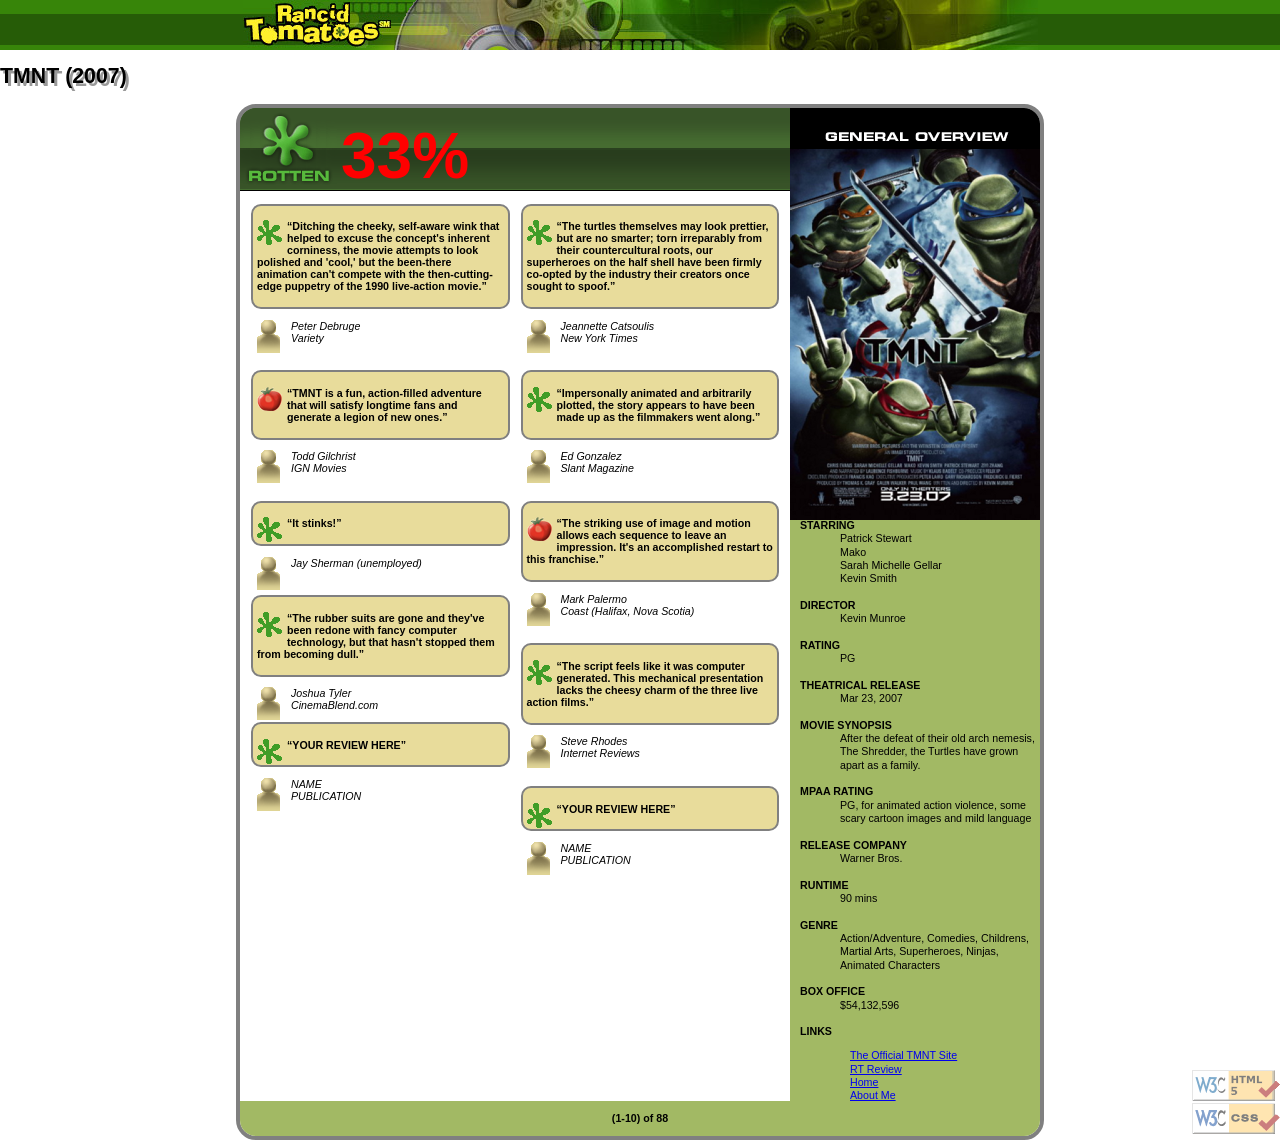
<file: lab_03/index.html>
<!DOCTYPE html>
<html lang="en">
	<head>
		<title>TMNT - Rancid Tomatoes</title>

		<meta charset="utf-8" />
        <meta name="viewport" content="width=device-width, initial-scale=1">
		<link href="movie.css" type="text/css" rel="stylesheet" />
        <link rel="shortcut icon" href="./images/rotten.gif" type="image/x-icon">
	</head>

	<body>
		<div class="h1backgroundimage">
			<img id="headerimage" src="./images/banner.png" alt="Rancid Tomatoes" />
		</div>

		<h1 id="movienameheader">TMNT (2007)</h1>

        <main>
            <div class="ratingandreviews"> 

                <div class="h2backgroundimage">
                    <img src="./images/rottenbig.png" alt="Rotten" /> <span id="ratingpercentage">33%</span> 
                </div>

                <div class="review1">
                    <div class="reviewandreviewer">
                        <div class="reviews">
                            <p>
                            <img class="icon" src="./images/rotten.gif" alt="Rotten" />
                            <q >Ditching the cheeky, self-aware wink that helped to excuse the concept's inherent corniness, the movie attempts to look polished and 'cool,' but the been-there animation can't compete with the then-cutting-edge puppetry of the 1990 live-action movie.</q>
                        </p>
                        
                        </div>
                        <p>
                            <img class="icon" src="./images/critic.gif" alt="Critic" /><p class="reviewers">Peter Debruge <br /><span>Variety</span>
                                </p>
                            
                        

                    </div>
                    
                    <div class="reviewandreviewer">
                        <div class="reviews">
                            <p>
                                <img class="icon" src="./images/fresh.gif" alt="Fresh" />
                                <q >TMNT is a fun, action-filled adventure that will satisfy longtime fans and generate a legion of new ones.</q>
                            </p>
                        </div>
    
                        <p>
                            <img class="icon" src="./images/critic.gif" alt="Critic" /><p class="reviewers">Todd Gilchrist <br /><span>IGN Movies</span></p>
                            
                            
                        
                    </div>
                    
                    <div class="reviewandreviewer">
                        <div class="reviews">
                            <p >
                                <img class="icon" src="./images/rotten.gif" alt="Rotten" />
                                <q>It stinks!</q>
                            </p>
                        </div>
                        <p>
                            <img class="icon" src="./images/critic.gif" alt="Critic" /><p class="reviewers">Jay Sherman (unemployed)</p>
                            
                        
                    </div>
            
                    <div >
                        <div class="reviews">
                            <p>
                                <img class="icon" src="./images/rotten.gif" alt="Rotten" />
                                <q>The rubber suits are gone and they've been redone with fancy computer technology, but that hasn't stopped them from becoming dull.</q>
                            </p>
                        </div>
                        <p>
                        <img class="icon" src="./images/critic.gif" alt="Critic" /><p class="reviewers">Joshua Tyler <br /><span>CinemaBlend.com</span>
                        </p>
                    </div>

                    <div class="reviewandreviewer">
                        <div class="reviews">
                            <p>
                                <img class="icon" src="./images/rotten.gif" alt="Rotten" />
                                <q >YOUR REVIEW HERE</q>
                            </p>
                        </div>
                
                        
                        <p>
                            <img class="icon" src="./images/critic.gif" alt="Critic" /><p class="reviewers">NAME <br /><span>PUBLICATION</span></p>
                            
                            
                        
                    </div>
                </div>


                <div class="review2">
                    <div class="reviewandreviewer">
                        <div class="reviews">
                            <p>
                                <img class="icon" src="./images/rotten.gif" alt="Rotten" />
                                <q >The turtles themselves may look prettier, but are no smarter; torn irreparably from their countercultural roots, our superheroes on the half shell have been firmly co-opted by the industry their creators once sought to spoof.</q>
                            </p>
                        </div>
                        <p>
                            <img class="icon" src="./images/critic.gif" alt="Critic" /><p class="reviewers">Jeannette Catsoulis <br /><span>New York Times</span></p>
                    </div>
                    <div class="reviewandreviewer">
                        <div class="reviews">
                            <p>
                                <img class="icon" src="./images/rotten.gif" alt="Rotten" />
                                <q >Impersonally animated and arbitrarily plotted, the story appears to have been made up as the filmmakers went along.</q>
                            </p>
                        </div>
                        <p>
                            <img class="icon" src="./images/critic.gif" alt="Critic" /><p class="reviewers">Ed Gonzalez <br />
                               <span>Slant Magazine</span> </p>
                            
                       
                    </div>
                    <div class="reviewandreviewer">
                        <div class="reviews">
                            <p>
                                <img class="icon" src="./images/fresh.gif" alt="Fresh" />
                                <q >The striking use of image and motion allows each sequence to leave an impression. It's an accomplished restart to this franchise.</q>
                            </p>
                        </div>
                        <p>
                            <img class="icon" src="./images/critic.gif" alt="Critic" /><p class="reviewers">Mark Palermo <br />
                                <span>Coast (Halifax, Nova Scotia)</span></p>
                            
                       
                    </div>

                    <div class="reviewandreviewer">
                        <div class="reviews">
                            <p>
                                <img class="icon" src="./images/rotten.gif" alt="Rotten" />
                                <q >The script feels like it was computer generated. This mechanical presentation lacks the cheesy charm of the three live action films.</q>
                            </p>
                        </div>
                        <p>
                            <img class="icon" src="./images/critic.gif" alt="Critic" /><p class="reviewers">Steve Rhodes <br /><span>Internet Reviews</span></p>
                            
                            
                    
                    </div>
                    <div class="reviewandreviewer">
                        <div class="reviews">
                            <p>
                                <img class="icon" src="./images/rotten.gif" alt="Rotten" />
                                <q >YOUR REVIEW HERE</q>
                            </p>
                        </div>
                        <p>
                            <img class="icon" src="./images/critic.gif" alt="Critic" /><p class="reviewers">NAME <br /><span>PUBLICATION</span>
                                </p>
                            
                        
                    </div>
                    
                
            
                    
                </div>
            </div>
            <div id="background">

            </div>
                
                    <img class="overviewimage" src="./images/overview.png" alt="general overview" />
                
                    <dl>
                        <dt >STARRING</dt>
                        <dd>Patrick Stewart <br /> Mako <br /> Sarah Michelle Gellar <br /> Kevin Smith</dd>
            
                        <dt>DIRECTOR</dt>
                        <dd>Kevin Munroe</dd>
            
                        <dt>RATING</dt>
                        <dd>PG</dd>
            
                        <dt>THEATRICAL RELEASE</dt>
                        <dd>Mar 23, 2007</dd>
            
                        <dt>MOVIE SYNOPSIS</dt>
                        <dd>After the defeat of their old arch nemesis, The Shredder, the Turtles have grown apart as a family.</dd>
            
                        <dt>MPAA RATING</dt>
                        <dd>PG, for animated action violence, some scary cartoon images and mild language</dd>
            
                        <dt>RELEASE COMPANY</dt>
                        <dd>Warner Bros.</dd>
            
                        <dt>RUNTIME</dt>
                        <dd>90 mins</dd>
            
                        <dt>GENRE</dt>
                        <dd>Action/Adventure, Comedies, Childrens, Martial Arts, Superheroes, Ninjas, Animated Characters</dd>
            
                        <dt>BOX OFFICE</dt>
                        <dd>$54,132,596</dd>
            
                        <dt>LINKS</dt>
                        <dd>
                            <ul class="overviewlink">
                                <li><a href="http://www.ninjaturtles.com/">The Official TMNT Site</a></li>
                                <li><a href="http://www.rottentomatoes.com/m/teenage_mutant_ninja_turtles/">RT Review</a></li>
                                <li><a href="https://heranaregawi.github.io/HeranAregawi/" target="blank">Home</a></li>
                                <li><a href="https://heranaregawi.github.io/HeranAregawi/aboutme/" target="blank">About Me</a></li>
                            </ul>
                        </dd>

                    </dl>
                    
                
            
            <div class="overeviewfooter">
                <p> (1-10) of 88</p>
            </div>
            
        </main> 
        <footer>
            <div>
                <a href="https://validator.w3.org/nu/?doc=https%3A%2F%2Fheranaregawi.github.io%2FHeranAregawi%2Fhw2%2F" target="balnk"><img src="images/w3c-html.png" alt="Valid HTML5" /></a> <br />
                <a href="https://jigsaw.w3.org/css-validator/validator?uri=https%3A%2F%2Fheranaregawi.github.io%2FHeranAregawi%2Faboutme%2Fcss%2Fstyleme.css&profile=css3svg&usermedium=all&warning=1&vextwarning=&lang=en" target="blank"><img src="images/w3c-css.png" alt="Valid CSS" /></a>
            </div>
        </footer>
		
		
		
	</body>
</html>
</file>
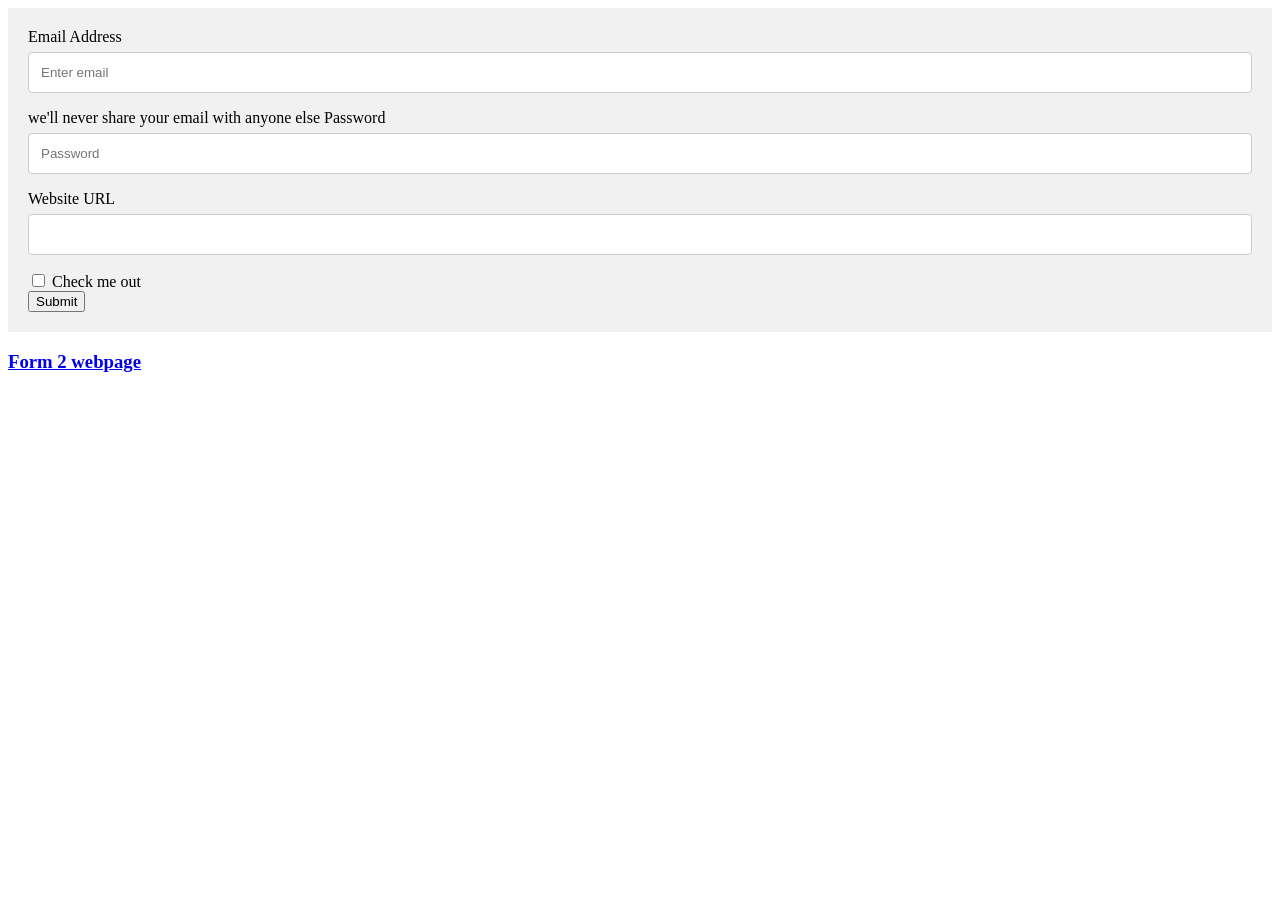
<file: lab_04/index.html>
<!DOCTYPE html>
<html lang="en">
<head>
    <meta charset="UTF-8">
    <meta http-equiv="X-UA-Compatible" content="IE=edge">
    <meta name="viewport" content="width=device-width, initial-scale=1.0">
    <title>Document</title>
    <link rel="stylesheet" href="form1.css">
</head>
<body>
    <div class="container">
    <form action="">
        <label >Email Address</label>
        <input class="input"  type="email" placeholder="Enter email">
        <label >we'll never share your email with anyone else</label>
        <label >Password</label>
        <input class="input"  type="password" name="password" placeholder="Password" pattern="(?=.*\d)(?=.*[a-z])(?=.*[A-Z]).{10,}">
        <label >Website URL</label>
        <input class="input" type="URL" pattern="https?://.+">
        <input type="checkbox" name="checkbox"> <span>Check me out</span> 
        <br>
        <button>Submit</button>
    </form>
</div>
<h3>
    <a href="form2.html">Form 2 webpage</a>
</h3>
</body>
</html>
</file>
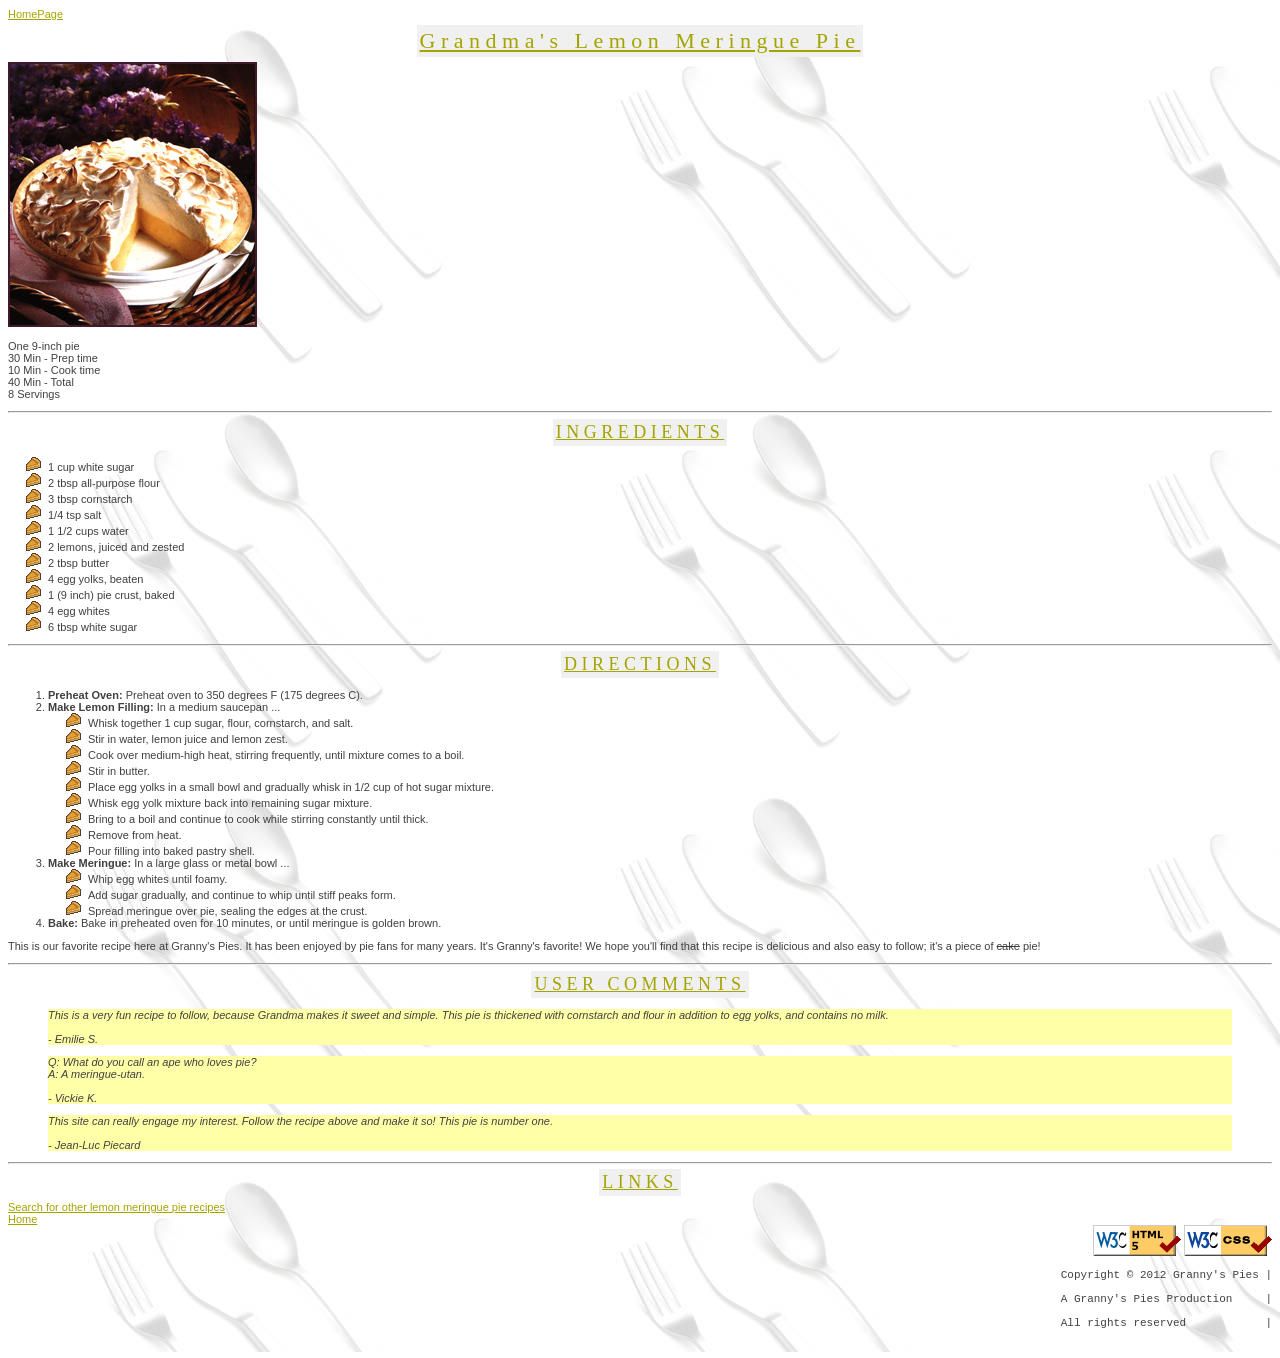
<file: LAB-2/lab-2.html>
<!-- Author: Frena Mhretab
Extra Features;
Background, Favicon, Pie Bullet, Wide Headings, Tight Heading Backgroud -->

<!DOCTYPE html>

<html lang="en">

<head>
<meta charset="utf-8">
<meta http-equiv="X-UA-Compatible" content="IE=edge">
<title>Grandma's Lemon Meringue Pie</title>
<meta name="description" content="">
<meta name="viewport" content="width=device-width, initial-scale=1">
<link rel="icon" href="./images/pie.jpg" type="image/x-icon">
<link rel="stylesheet" href="./style-2.css">
<a href="../index.html">HomePage</a>
</head>
<body>
<h1>Grandma's Lemon Meringue Pie</h1>
<img alt="lemon meringue pie" src="./images/pie.jpg" />
<p>
    One 9-inch pie <br> 30 Min - Prep time <br> 10 Min - Cook time <br> 40 Min - Total <br> 8 Servings
</p>
<hr>
<h2>INGREDIENTS</h2>
<ul>
    <li>1 cup white sugar</li>
    <li>2 tbsp all-purpose flour</li>
    <li>3 tbsp cornstarch</li>
    <li>1/4 tsp salt</li>
    <li>1 1/2 cups water</li>
    <li>2 lemons, juiced and zested</li>
    <li>2 tbsp butter</li>
    <li>4 egg yolks, beaten</li>
    <li>1 (9 inch) pie crust, baked</li>
    <li>4 egg whites</li>
    <li>6 tbsp white sugar</li>
</ul>
<hr>
<h2>DIRECTIONS</h2>
<ol>
    <li><strong>Preheat Oven:</strong> Preheat oven to 350 degrees F (175 degrees C).</li>
    <li><strong>Make Lemon Filling:</strong> In a medium saucepan ...
        <ul>
            <li>Whisk together 1 cup sugar, flour, cornstarch, and salt.</li>
            <li>Stir in water, lemon juice and lemon zest.</li>
            <li>Cook over medium-high heat, stirring frequently, until mixture comes to a boil.</li>
            <li>Stir in butter.</li>
            <li>Place egg yolks in a small bowl and gradually whisk in 1/2 cup of hot sugar mixture.</li>
            <li>Whisk egg yolk mixture back into remaining sugar mixture.</li>
            <li>Bring to a boil and continue to cook while stirring constantly until thick.</li>
            <li>Remove from heat.</li>
            <li>Pour filling into baked pastry shell.</li>
        </ul>
    </li>
    <li><strong>Make Meringue:</strong> In a large glass or metal bowl ...
        <ul>

            <li>Whip egg whites until foamy.</li>
            <li>Add sugar gradually, and continue to whip until stiff peaks form.</li>
            <li>Spread meringue over pie, sealing the edges at the crust.</li>
        </ul>
    </li>
    <li><strong>Bake:</strong> Bake in preheated oven for 10 minutes, or until meringue is golden brown.</li>
</ol>
<p>
    This is our favorite recipe here at Granny's Pies. It has been enjoyed by pie fans for many years. It's Granny's favorite! We hope you'll find that this recipe is delicious and also easy to follow; it's a piece of <span class="strike">cake</span>        pie!
</p>
<hr>
<h2>USER COMMENTS</h2>
<blockquote>
    This is a very fun recipe to follow, because Grandma makes it sweet and simple. This pie is thickened with cornstarch and flour in addition to egg yolks, and contains no milk.
    <br><br> - Emilie S.
</blockquote>
<blockquote>
    Q: What do you call an ape who loves pie? <br> A: A meringue-utan.
    <br><br> - Vickie K.
</blockquote>
<blockquote>
    This site can really engage my interest. Follow the recipe above and make it so! This pie is number one.
    <br><br> - Jean-Luc Piecard
</blockquote>
<hr>
<h2>LINKS</h2>
<a href="http://www.google.com/search?q=lemon+meringue+pie+recipe&start=10">Search for other lemon meringue pie recipes</a>
<br>
<a href="index.html">Home</a>
<div style="text-align: right">
    <a href="https://validator.w3.org/nu/?doc=https%3A%2F%2Ffrenamhretab.github.io/LAB-2/lab-2.html"><img src="./images/w3c-html.png" alt="Valid HTML5" /></a>
    <a href="https://validator.w3.org/nu/?doc=https%3A%2F%2Ffrenamhretab.github.io/LAB-2/style-2.css"><img src="./images/vcss.gif" alt="Valid CSS" /></a>
</div>

<pre>
    Copyright © 2012 Granny's Pies |<br>
    A Granny's Pies Production     |<br>
    All rights reserved            |<br>
</pre>
</body>

</html>
</file>
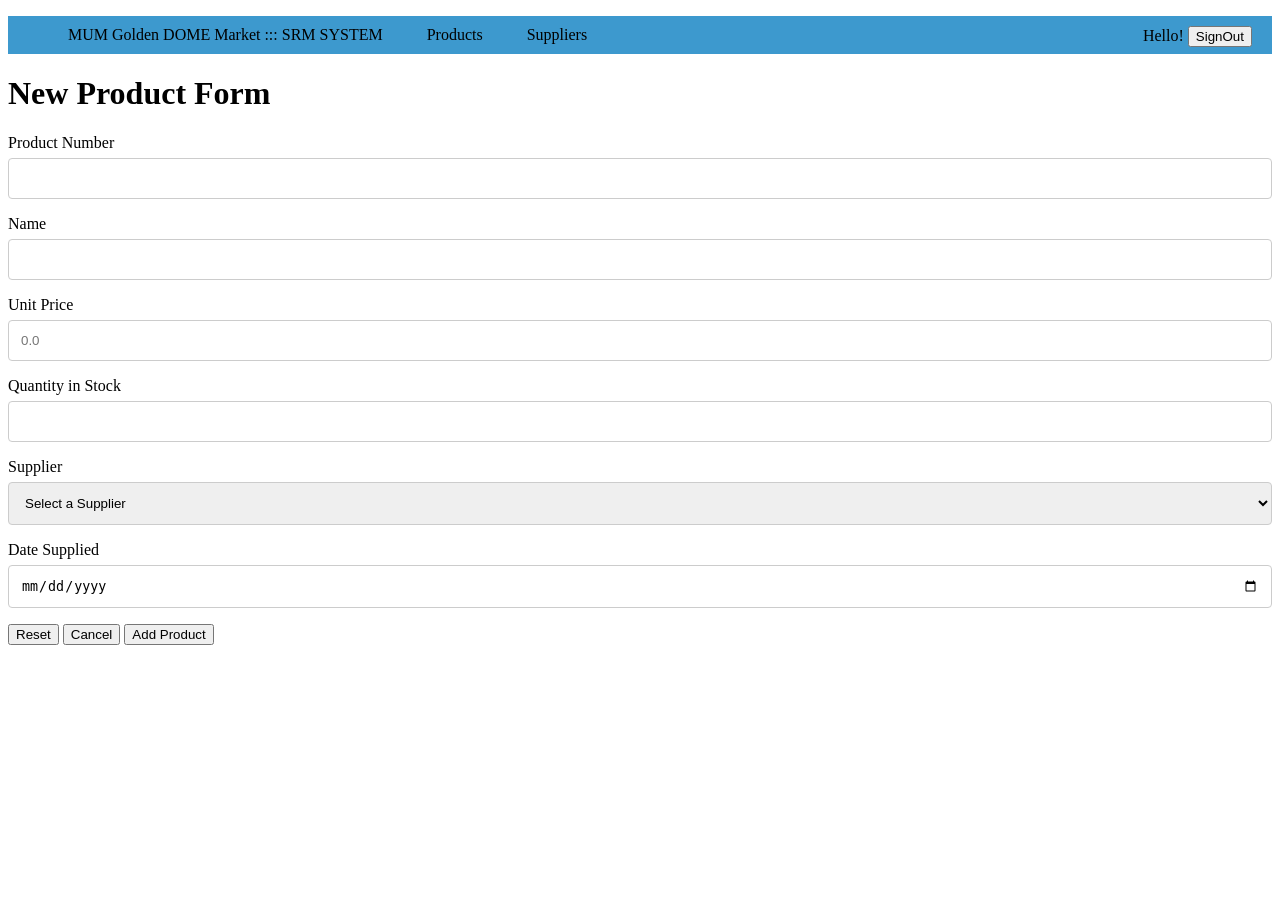
<file: lab_04/form2.html>
<!DOCTYPE html>
<html lang="en">
<head>
    <meta charset="UTF-8">
    <meta http-equiv="X-UA-Compatible" content="IE=edge">
    <meta name="viewport" content="width=device-width, initial-scale=1.0">
    <title>Document</title>
    <link rel="stylesheet" href="form1.css">
</head>
<body>
    <nav>
        <ul class="inline">
            <li>
                <div>
                    MUM Golden DOME Market ::: SRM SYSTEM
                </div>
            </li>
            <li>
                <div>
                    Products
                </div>
            </li>
            <li>
                <div>
                    Suppliers
                </div>  
            </li>
            <li class="page">
                <div>
                    Hello!
                    <button>
                        SignOut
                    </button>
                </div>
            </li>
          
        </ul>
       
        
       
        
       
    </nav>
    <div>
        <h1>New Product Form</h1>
        <form action="">
            <label for="">Product Number</label>
            <input class="input" type="number">
            <label for="">Name</label>
            <input class="input" type="text">
            <label for="">Unit Price</label>
            <input class="input" type="number" placeholder="0.0">
            <label for="">Quantity in Stock</label>
            <input class="input" type="number">
            <label for="">Supplier</label>
            <select class="input">
                <option selected>Select a Supplier </option>
                <option>Jerry</option>
                <option>George</option>
                <option>Kramer</option>
                <option>Elaine</option>
                
                </select>
                <label for="">Date Supplied</label>
                <input class="input" type="date" placeholder="yyyy-mm-dd">
                <button>Reset</button>
                <button>Cancel</button>
                <button>Add Product</button>
    
        </form>
    </div>
    
</body>
</html>
</file>
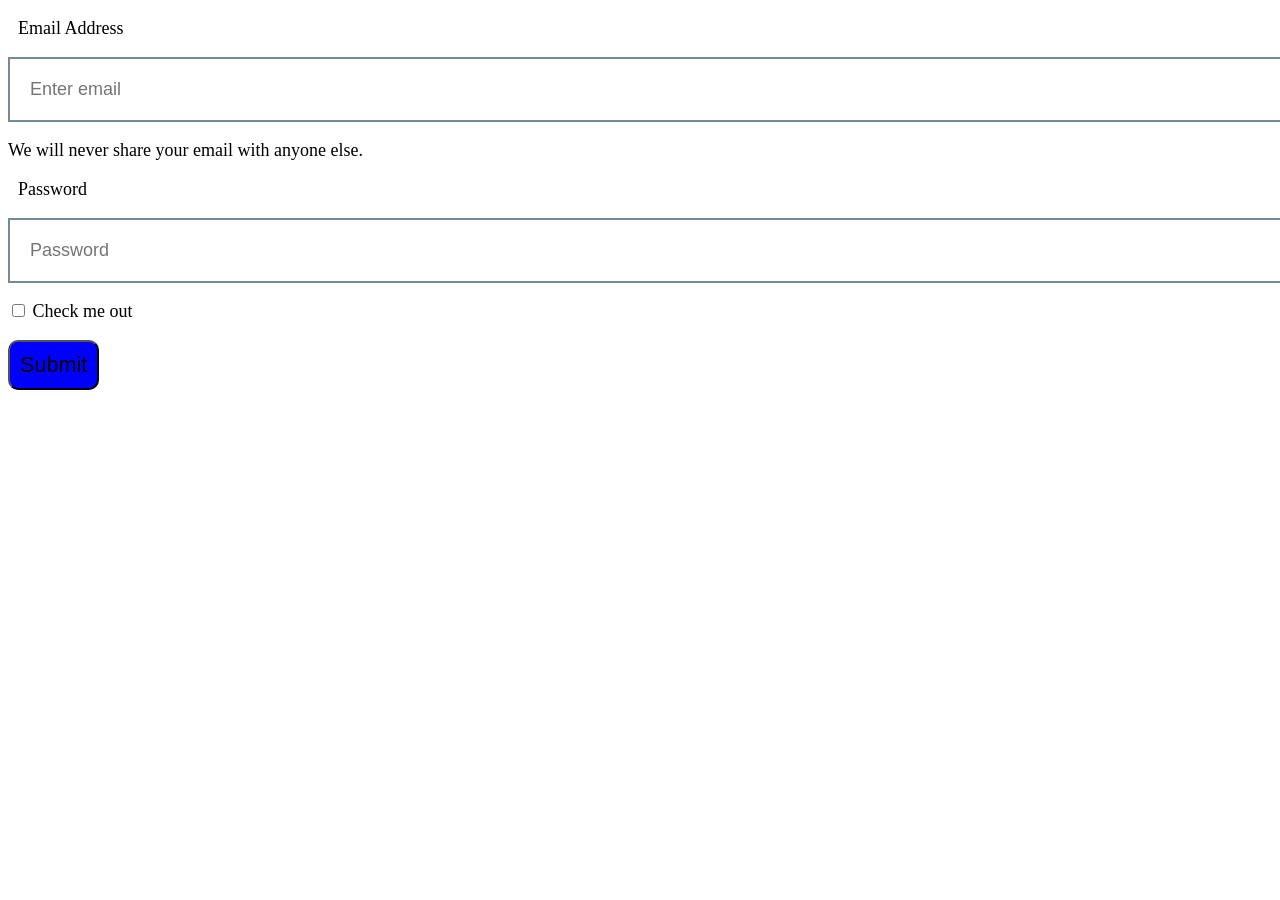
<file: lab_04/webForm1.html>
<!DOCTYPE html>
<html lang="en">
<head>
    <meta charset="UTF-8">
    <meta http-equiv="X-UA-Compatible" content="IE=edge">
    <meta name="viewport" content="width=device-width, initial-scale=1.0">
    <title>Form</title>
    <link rel="stylesheet" href="webForm1.css">
</head>
<body>
    <form>
        
          
<div >
    <p>
    <label class="box1" for="email">Email Address</label></p>
</div>
    <div >
    <input class="box2" type="email" placeholder="Enter email"> 

</div>
<p>We will never share your email with anyone else.</p>

<div >
    <p>
    <label class="box3" for="password">Password</label></p>
</div>

<div ><input class="box4" type="text" placeholder="Password"></div>
<div >
    <p>
<input class="box5" type="checkbox">
<label for="checkbox">Check me out</label></p>
</div>
<div >
    <button class="box6"> Submit </button>
</div>
        
    

    </form>
</body>
</html>
</file>
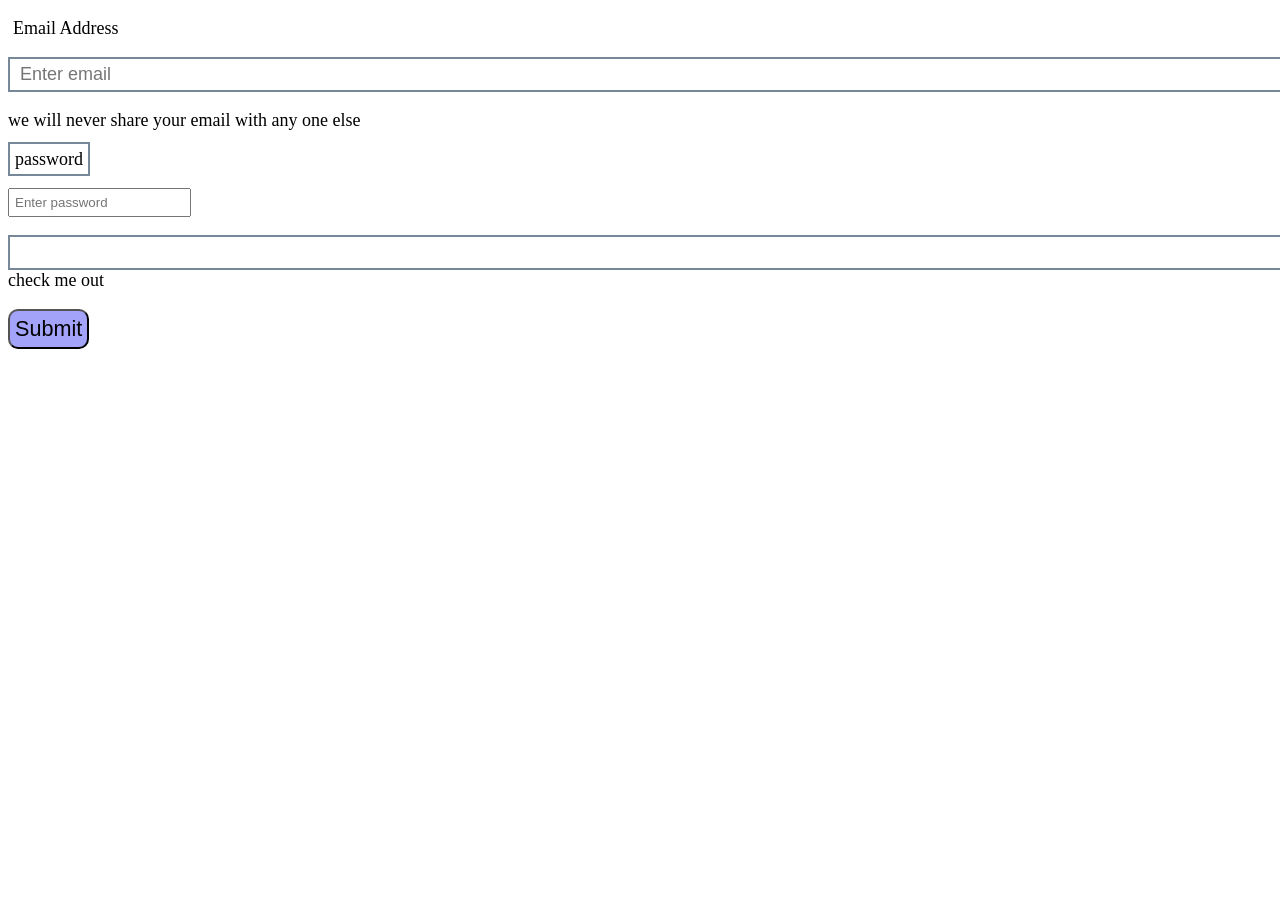
<file: lab_03/lab_04/lab4.html>
<!DOCTYPE html>
<html lang="en">
<head>
    <meta charset="UTF-8">
    <meta http-equiv="X-UA-Compatible" content="IE=edge">
    <meta name="viewport" content="width=device-width, initial-scale=1.0">
    <title>Document</title>
    <link rel="stylesheet" href="lab4.css">
</head>

<body>
    <main> <form action=""></form></main>
    <div>
        <p>
        <label class="box1"for email>Email Address</label></p>
        
    </div>
    <div>
     
        <input class ="box2"type= "email" placeholder=" Enter email">
        
    </div>
    
    <p> we will never share your email with any one else</p>
    
    <div>
    
        <p>
        <label class ="box2"for password> password</label></p>
    </div>
    <div>
        <input class="box3"type= "enter password" placeholder="Enter password">
        <div>
            <p>
                <input class ="box4"type> 
                <lebel for="box">check me out</lebel></p>
        </div>

                
    <button class="box6"> Submit </button>
   </div>
            
            
        
    
   
</body>
</html>
</file>
<file: lab_03/movie.css>
body{
    
    background-image: url();
    font-size: 8pt;
    font-family: Verdana, Geneva, Tahoma, sans-serif;
    margin: 0pt;
    padding: 0pt;
}
.h1backgroundimage{
    background-image: url(./images/bannerbg.png);
    background-repeat: repeat-x;  
}
.h2backgroundimage{
    background-image: url(./images/rbg.png);
    background-repeat: repeat-x; 
    }

#headerimage{
    display: flex;
    margin-left: auto;
    margin-right: auto;
}
#movienameheader{
   
    font-family: Verdana, Geneva, Tahoma, sans-serif;
    text-shadow: 3px 3px #999999; 
}
main{
    margin-left: auto;
    margin-right: auto;
    border: 4px solid grey;
    border-radius:20px;
    width: 800px;
    overflow: hidden; 
    position:relative;
     
}
#ratingpercentage{
    font-size: 48pt;
    font-weight: bold;
    color: red;
    vertical-align:bottom
}
.ratingandreviews{
    width: 550px;
    position: absolute;  
}
.overviewimage, dl{
    margin-left: 550px;
    background-color: #A2B964;
    margin-bottom: 0pt;
    margin-top: 0pt;  
}
.review1{
    width: 47%;
    padding: 2%;
    position:absolute;
    
   
}
.review2{
    margin-left: 49%;
    padding: 2%;
    
    
}
.reviews{
    font-size: 8pt;
    font-weight: bold;
    background-color: #E8DC9B;
    border: 2px solid gray;
    border-radius: 10px;
    padding: 4px;
   
}
.icon{
    float: left;
    margin-right: 5px;
}
.reviewers{
    font-size: 8pt;
    font-style: italic;
}
dl, .overeviewfooter{
    
    line-height: 10pt;
    font-size: 8pt;
    font-family: Arial, Helvetica, sans-serif;

}
.overviewlink{
    list-style: none;
    padding-left: 10px;

}.overeviewfooter{
   background-color: #A2B964;
   padding: 0.1px;
   text-align: center;
   font-weight: bold;
   margin-top: -12px;  
}
footer{
    float: right;
    opacity: 50%;
    margin-top: -70px;
}
.reviewandreviewer{
    margin-bottom: 20pt;
}
dt{
    margin-top: 10pt;
    font-weight: bold;   
}
dl{
    vertical-align: text-top;
    margin-top: -16px;
    padding-left: 10px;
    
}
</file>
<file: lab_04/form1.css>
/* Style all input fields */
.input {
width: 100%;
padding: 12px;
border: 1px solid #ccc;
border-radius: 4px;
box-sizing: border-box;
margin-top: 6px;
margin-bottom: 16px;
}/* Style the submit button */
input[type=submit] {
background-color: #04AA6D;
color: white;
}/* Style the container for inputs */
.container {
background-color: #f1f1f1;
padding: 20px;
}

nav{padding-left: 0px;background-color: #3D99CE;text-align: left;
    width: 100%;
}
.page{
    float: right;
}
li{display:inline-block;
    padding-left: 40px;;

}


.inline{
    
    list-style: none;
    padding: 10px 20px;
}
</file>
<file: LAB-2/style-2.css>
h1,
h2,
h3,
h4,
h5,
h6 {
    color: #A4A400;
    background-color: #F0F0F0;
    font-family: 'Lucida Sans Unicode', Helvetica, Arial, sans-serif;
    font: 18px normal;
    text-align: left;
    text-decoration: underline;
    letter-spacing: 0.25em;
    background-size: cover;
    display: table;
    margin: 5px auto 5px auto;
    padding: 3px;
}

h1 {
    font: 22px bold;
    text-align: center;
}

body {
    background-color: white;
    color: #404040;
    font: 11px normal;
    font-family: Georgia, 'Garamond', sans-serif;
    background-image: url('./images/silverware.jpg');
}

a {
    color: #A4A400;
}

pre {
    font-family: monospace;
}

blockquote {
    font-style: italic;
    background-color: #FFFFA8;
}

pre {
    font-family: monospace;
    text-align: right;
}

.strike {
    text-decoration: line-through;
}

ul {
    list-style-image: url('./images/pie_icon.gif');
}
</file>
<file: lab_04/webForm1.css>
body{
    font-family: Georgia, 'Times New Roman', Times, serif;
    font-size: large;

}

.box2,.box4{
    border: 2px solid lightslategray ;
    padding: 20px;
    width: 160vh ;
    font-size: large;
}
.box1,.box3,.box5,.box6{
    padding: 10px;
}
.box6{
    font-size: larger;

    background-color:blue;
    border-radius: 10px;
}
</file>
<file: lab_03/lab_04/lab4.css>
body{
    font-family: Georgia, 'Times New Roman', Times, serif;
    font-size: large;

}

.box2,.box4{
    border: 2px solid lightslategray ;
    padding: 5px;
    width: 160vh ;
    font-size: large;
}
.box1,.box3,.box5,.box6{
    padding: 5px;
}
.box6{
    font-size: larger;

    background-color:rgb(163, 163, 250);
    border-radius: 10px;
}
</file>
